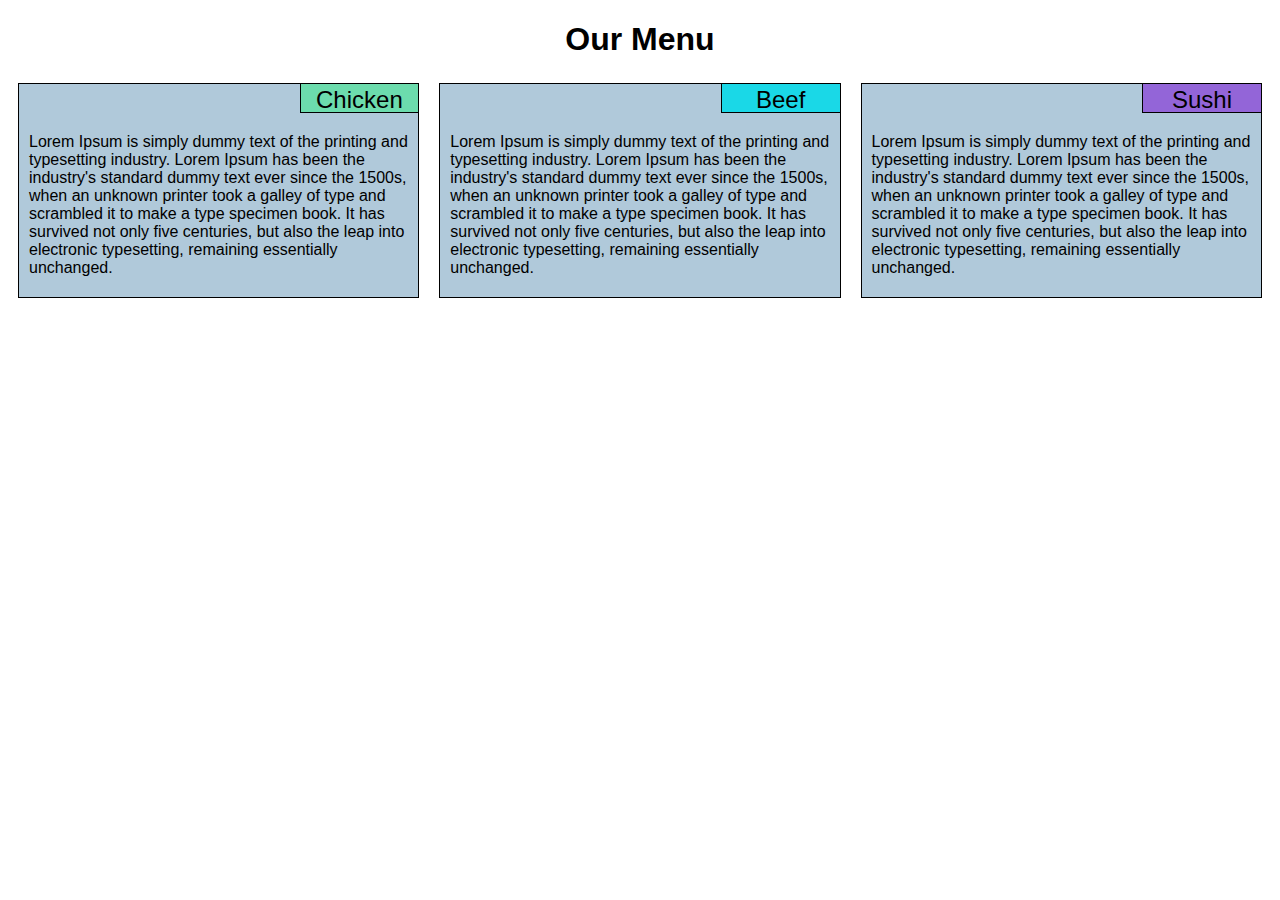
<file: module2 solution/index.html>
<!DOCTYPE html>
<html>
<head>
  <meta charset="utf-8">
  <meta name="viewport" content="width=device-width, initial-scale=1">
  <link rel="stylesheet" href="style.css">
  <title>Module 2 Assignment</title>
</head>
<body>
<h1>Our Menu</h1>
<div class="row">
  <div class="col-lg-4 col-md-6">
    <div class="box">
      <p class="box-name" id="chicken">Chicken</p>
      <p>Lorem Ipsum is simply dummy text of the printing and typesetting industry. Lorem Ipsum has been the industry's standard dummy text ever since the 1500s, when an unknown printer took a galley of type and scrambled it to make a type specimen book. It has survived not only five centuries, but also the leap into electronic typesetting, remaining essentially unchanged.</p>
    </div>
  </div>
  <div class="col-lg-4 col-md-6">
    <div class="box">
      <p class="box-name" id="beef">Beef</p>
      <p>Lorem Ipsum is simply dummy text of the printing and typesetting industry. Lorem Ipsum has been the industry's standard dummy text ever since the 1500s, when an unknown printer took a galley of type and scrambled it to make a type specimen book. It has survived not only five centuries, but also the leap into electronic typesetting, remaining essentially unchanged.</p>
  </div>
</div>
  <div class="col-lg-4 col-md-12">
    <div class="box">
      <p class="box-name" id="sushi">Sushi</p>
      <p>Lorem Ipsum is simply dummy text of the printing and typesetting industry. Lorem Ipsum has been the industry's standard dummy text ever since the 1500s, when an unknown printer took a galley of type and scrambled it to make a type specimen book. It has survived not only five centuries, but also the leap into electronic typesetting, remaining essentially unchanged.</p>
  </div>
</div>
</body>
</html>
</file>
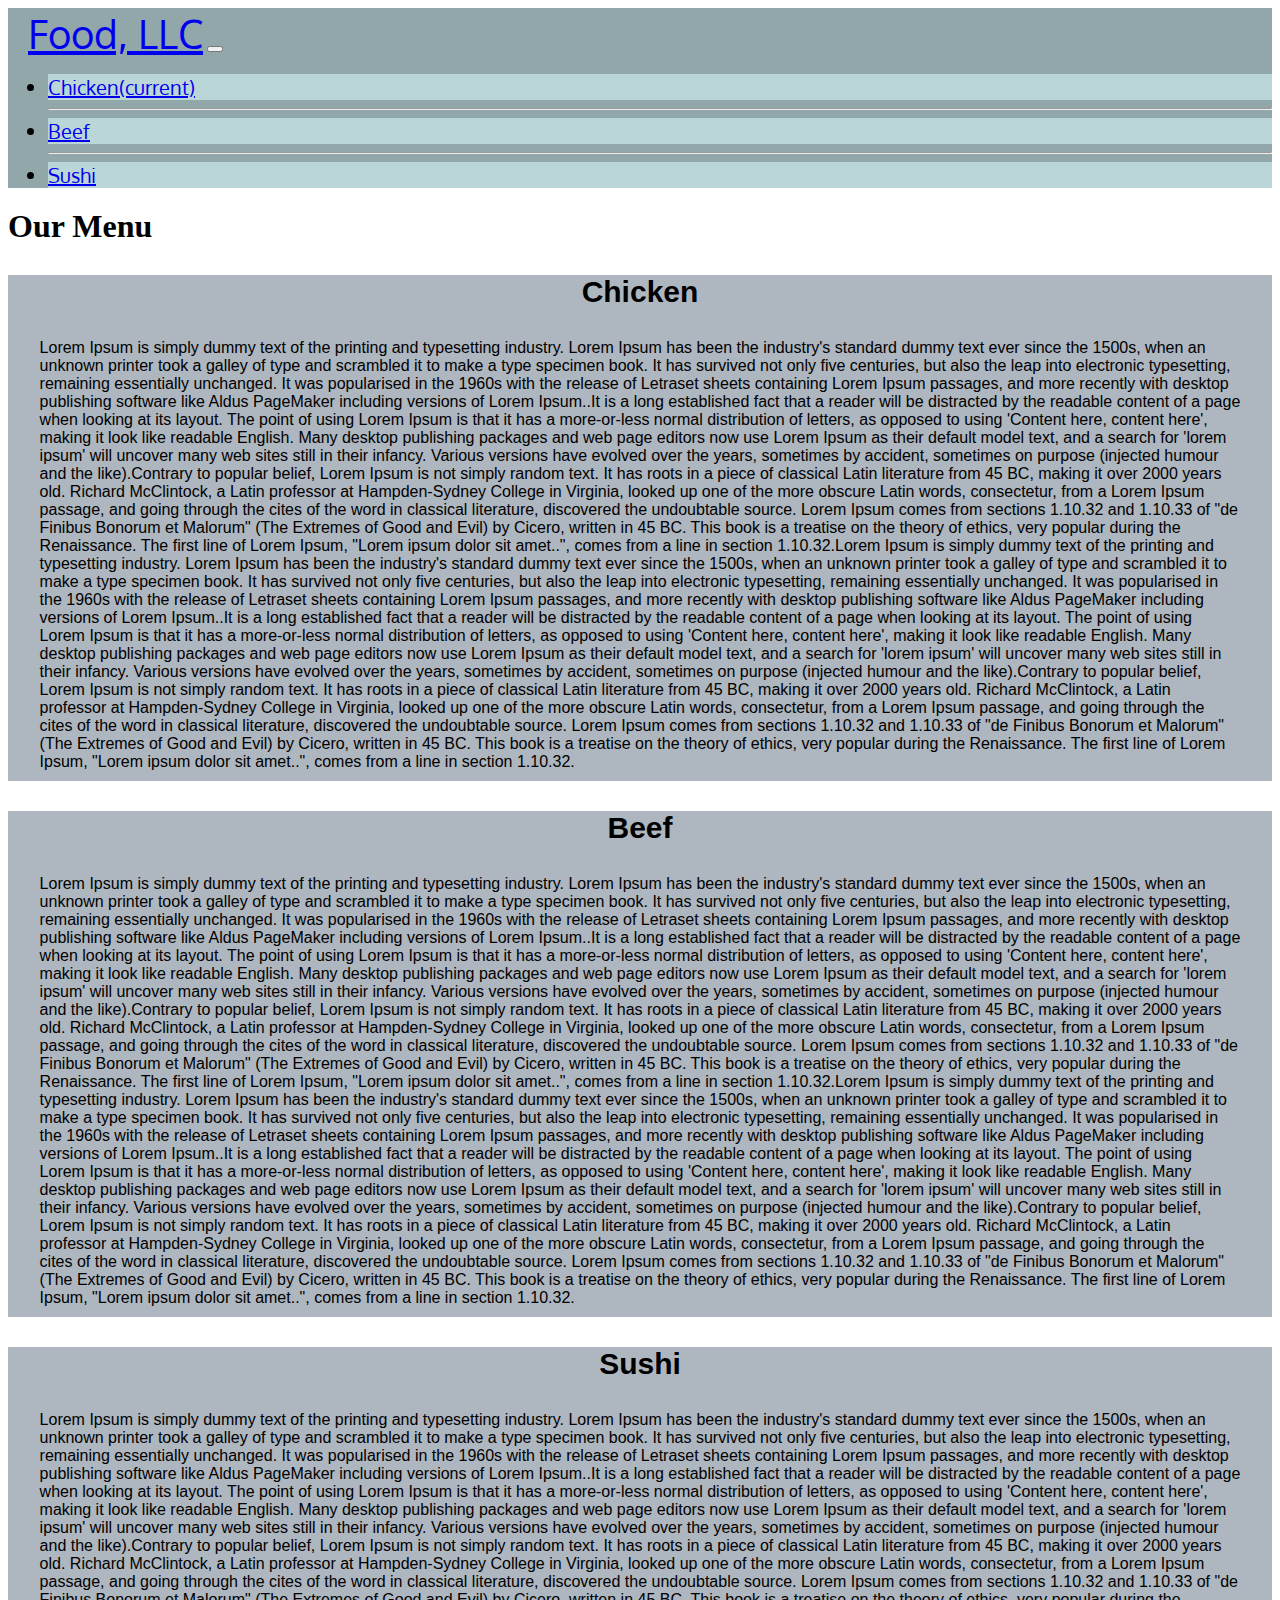
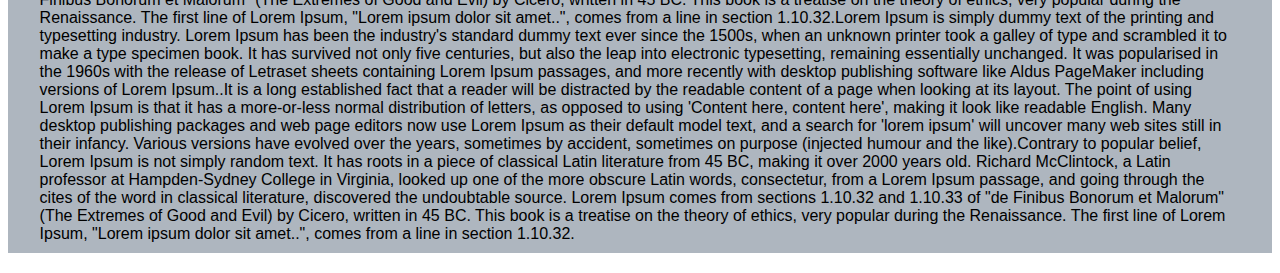
<file: module3-solution/index.html>
<!doctype html>
<html lang="en">
  <head>

    <meta charset="utf-8">
    <meta name="viewport" content="width=device-width, initial-scale=1, shrink-to-fit=no">

    <link rel="stylesheet" href="https://stackpath.bootstrapcdn.com/bootstrap/4.1.3/css/bootstrap.min.css" integrity="sha384-MCw98/SFnGE8fJT3GXwEOngsV7Zt27NXFoaoApmYm81iuXoPkFOJwJ8ERdknLPMO" crossorigin="anonymous">
    <link rel="stylesheet" type="text/css" href="css\style.css">
    <link href="https://fonts.googleapis.com/css?family=Oxygen:400,300,700" rel="stylesheet">

    <title>Module3-solution</title>
  </head>
  <body>
    <header>
      <nav class="navbar navbar-expand-lg navbar-light ">
         <a class="navbar-brand" href="index.html">Food, LLC</a>
         <button class="navbar-toggler visible-xs" type="button" data-toggle="collapse" data-target="#navbarNav" aria-controls="navbarNav" aria-expanded="false" aria-label="Toggle navigation">
            <span class="navbar-toggler-icon"></span>
            <span class="icon-bar"></span>
            <span class="icon-bar"></span>
            <span class="icon-bar"></span>
         </button>
         <div class="collapse navbar-collapse" id="navbarNav">
            <ul class="navbar-nav text-center">
               <li class="nav-item d-lg-none d-xl-block">
                  <a class="nav-link" href="#">Chicken<span class="sr-only">(current)</span></a>
               </li><hr>
               <li class="nav-item d-lg-none d-xl-block">
                  <a class="nav-link" href="#">Beef</a>
               </li><hr>
               <li class="nav-item d-lg-none d-xl-block hidden-lg">
                  <a class="nav-link" href="#">Sushi</a>
               </li>
            </ul>
         </div>
      </nav>
    </header>

    <h1 id="Menu" class="text-center">Our Menu</h1>
    <div class="container">
      <div class="row">
        <div class="col-lg-12 col-md-12 col-xs-12">
          <div class="box">
            <p class="box-name text-center">Chicken</p>
            <p>Lorem Ipsum is simply dummy text of the printing and typesetting industry. Lorem Ipsum has been the industry's standard dummy text ever since the 1500s, when an unknown printer took a galley of type and scrambled it to make a type specimen book. It has survived not only five centuries, but also the leap into electronic typesetting, remaining essentially unchanged. It was popularised in the 1960s with the release of Letraset sheets containing Lorem Ipsum passages, and more recently with desktop publishing software like Aldus PageMaker including versions of Lorem Ipsum..It is a long established fact that a reader will be distracted by the readable content of a page when looking at its layout. The point of using Lorem Ipsum is that it has a more-or-less normal distribution of letters, as opposed to using 'Content here, content here', making it look like readable English. Many desktop publishing packages and web page editors now use Lorem Ipsum as their default model text, and a search for 'lorem ipsum' will uncover many web sites still in their infancy. Various versions have evolved over the years, sometimes by accident, sometimes on purpose (injected humour and the like).Contrary to popular belief, Lorem Ipsum is not simply random text. It has roots in a piece of classical Latin literature from 45 BC, making it over 2000 years old. Richard McClintock, a Latin professor at Hampden-Sydney College in Virginia, looked up one of the more obscure Latin words, consectetur, from a Lorem Ipsum passage, and going through the cites of the word in classical literature, discovered the undoubtable source. Lorem Ipsum comes from sections 1.10.32 and 1.10.33 of "de Finibus Bonorum et Malorum" (The Extremes of Good and Evil) by Cicero, written in 45 BC. This book is a treatise on the theory of ethics, very popular during the Renaissance. The first line of Lorem Ipsum, "Lorem ipsum dolor sit amet..", comes from a line in section 1.10.32.Lorem Ipsum is simply dummy text of the printing and typesetting industry. Lorem Ipsum has been the industry's standard dummy text ever since the 1500s, when an unknown printer took a galley of type and scrambled it to make a type specimen book. It has survived not only five centuries, but also the leap into electronic typesetting, remaining essentially unchanged. It was popularised in the 1960s with the release of Letraset sheets containing Lorem Ipsum passages, and more recently with desktop publishing software like Aldus PageMaker including versions of Lorem Ipsum..It is a long established fact that a reader will be distracted by the readable content of a page when looking at its layout. The point of using Lorem Ipsum is that it has a more-or-less normal distribution of letters, as opposed to using 'Content here, content here', making it look like readable English. Many desktop publishing packages and web page editors now use Lorem Ipsum as their default model text, and a search for 'lorem ipsum' will uncover many web sites still in their infancy. Various versions have evolved over the years, sometimes by accident, sometimes on purpose (injected humour and the like).Contrary to popular belief, Lorem Ipsum is not simply random text. It has roots in a piece of classical Latin literature from 45 BC, making it over 2000 years old. Richard McClintock, a Latin professor at Hampden-Sydney College in Virginia, looked up one of the more obscure Latin words, consectetur, from a Lorem Ipsum passage, and going through the cites of the word in classical literature, discovered the undoubtable source. Lorem Ipsum comes from sections 1.10.32 and 1.10.33 of "de Finibus Bonorum et Malorum" (The Extremes of Good and Evil) by Cicero, written in 45 BC. This book is a treatise on the theory of ethics, very popular during the Renaissance. The first line of Lorem Ipsum, "Lorem ipsum dolor sit amet..", comes from a line in section 1.10.32.</p>
          </div>
        </div>

                <div class="col-lg-12 col-md-12 col-xs-12">
          <div class="box">
            <p class="box-name text-center">Beef</p>
            <p>Lorem Ipsum is simply dummy text of the printing and typesetting industry. Lorem Ipsum has been the industry's standard dummy text ever since the 1500s, when an unknown printer took a galley of type and scrambled it to make a type specimen book. It has survived not only five centuries, but also the leap into electronic typesetting, remaining essentially unchanged. It was popularised in the 1960s with the release of Letraset sheets containing Lorem Ipsum passages, and more recently with desktop publishing software like Aldus PageMaker including versions of Lorem Ipsum..It is a long established fact that a reader will be distracted by the readable content of a page when looking at its layout. The point of using Lorem Ipsum is that it has a more-or-less normal distribution of letters, as opposed to using 'Content here, content here', making it look like readable English. Many desktop publishing packages and web page editors now use Lorem Ipsum as their default model text, and a search for 'lorem ipsum' will uncover many web sites still in their infancy. Various versions have evolved over the years, sometimes by accident, sometimes on purpose (injected humour and the like).Contrary to popular belief, Lorem Ipsum is not simply random text. It has roots in a piece of classical Latin literature from 45 BC, making it over 2000 years old. Richard McClintock, a Latin professor at Hampden-Sydney College in Virginia, looked up one of the more obscure Latin words, consectetur, from a Lorem Ipsum passage, and going through the cites of the word in classical literature, discovered the undoubtable source. Lorem Ipsum comes from sections 1.10.32 and 1.10.33 of "de Finibus Bonorum et Malorum" (The Extremes of Good and Evil) by Cicero, written in 45 BC. This book is a treatise on the theory of ethics, very popular during the Renaissance. The first line of Lorem Ipsum, "Lorem ipsum dolor sit amet..", comes from a line in section 1.10.32.Lorem Ipsum is simply dummy text of the printing and typesetting industry. Lorem Ipsum has been the industry's standard dummy text ever since the 1500s, when an unknown printer took a galley of type and scrambled it to make a type specimen book. It has survived not only five centuries, but also the leap into electronic typesetting, remaining essentially unchanged. It was popularised in the 1960s with the release of Letraset sheets containing Lorem Ipsum passages, and more recently with desktop publishing software like Aldus PageMaker including versions of Lorem Ipsum..It is a long established fact that a reader will be distracted by the readable content of a page when looking at its layout. The point of using Lorem Ipsum is that it has a more-or-less normal distribution of letters, as opposed to using 'Content here, content here', making it look like readable English. Many desktop publishing packages and web page editors now use Lorem Ipsum as their default model text, and a search for 'lorem ipsum' will uncover many web sites still in their infancy. Various versions have evolved over the years, sometimes by accident, sometimes on purpose (injected humour and the like).Contrary to popular belief, Lorem Ipsum is not simply random text. It has roots in a piece of classical Latin literature from 45 BC, making it over 2000 years old. Richard McClintock, a Latin professor at Hampden-Sydney College in Virginia, looked up one of the more obscure Latin words, consectetur, from a Lorem Ipsum passage, and going through the cites of the word in classical literature, discovered the undoubtable source. Lorem Ipsum comes from sections 1.10.32 and 1.10.33 of "de Finibus Bonorum et Malorum" (The Extremes of Good and Evil) by Cicero, written in 45 BC. This book is a treatise on the theory of ethics, very popular during the Renaissance. The first line of Lorem Ipsum, "Lorem ipsum dolor sit amet..", comes from a line in section 1.10.32.</p>
          </div>
        </div>

                <div class="col-lg-12 col-md-12 col-xs-12">
          <div class="box">
            <p class="box-name text-center">Sushi</p>
            <p>Lorem Ipsum is simply dummy text of the printing and typesetting industry. Lorem Ipsum has been the industry's standard dummy text ever since the 1500s, when an unknown printer took a galley of type and scrambled it to make a type specimen book. It has survived not only five centuries, but also the leap into electronic typesetting, remaining essentially unchanged. It was popularised in the 1960s with the release of Letraset sheets containing Lorem Ipsum passages, and more recently with desktop publishing software like Aldus PageMaker including versions of Lorem Ipsum..It is a long established fact that a reader will be distracted by the readable content of a page when looking at its layout. The point of using Lorem Ipsum is that it has a more-or-less normal distribution of letters, as opposed to using 'Content here, content here', making it look like readable English. Many desktop publishing packages and web page editors now use Lorem Ipsum as their default model text, and a search for 'lorem ipsum' will uncover many web sites still in their infancy. Various versions have evolved over the years, sometimes by accident, sometimes on purpose (injected humour and the like).Contrary to popular belief, Lorem Ipsum is not simply random text. It has roots in a piece of classical Latin literature from 45 BC, making it over 2000 years old. Richard McClintock, a Latin professor at Hampden-Sydney College in Virginia, looked up one of the more obscure Latin words, consectetur, from a Lorem Ipsum passage, and going through the cites of the word in classical literature, discovered the undoubtable source. Lorem Ipsum comes from sections 1.10.32 and 1.10.33 of "de Finibus Bonorum et Malorum" (The Extremes of Good and Evil) by Cicero, written in 45 BC. This book is a treatise on the theory of ethics, very popular during the Renaissance. The first line of Lorem Ipsum, "Lorem ipsum dolor sit amet..", comes from a line in section 1.10.32.Lorem Ipsum is simply dummy text of the printing and typesetting industry. Lorem Ipsum has been the industry's standard dummy text ever since the 1500s, when an unknown printer took a galley of type and scrambled it to make a type specimen book. It has survived not only five centuries, but also the leap into electronic typesetting, remaining essentially unchanged. It was popularised in the 1960s with the release of Letraset sheets containing Lorem Ipsum passages, and more recently with desktop publishing software like Aldus PageMaker including versions of Lorem Ipsum..It is a long established fact that a reader will be distracted by the readable content of a page when looking at its layout. The point of using Lorem Ipsum is that it has a more-or-less normal distribution of letters, as opposed to using 'Content here, content here', making it look like readable English. Many desktop publishing packages and web page editors now use Lorem Ipsum as their default model text, and a search for 'lorem ipsum' will uncover many web sites still in their infancy. Various versions have evolved over the years, sometimes by accident, sometimes on purpose (injected humour and the like).Contrary to popular belief, Lorem Ipsum is not simply random text. It has roots in a piece of classical Latin literature from 45 BC, making it over 2000 years old. Richard McClintock, a Latin professor at Hampden-Sydney College in Virginia, looked up one of the more obscure Latin words, consectetur, from a Lorem Ipsum passage, and going through the cites of the word in classical literature, discovered the undoubtable source. Lorem Ipsum comes from sections 1.10.32 and 1.10.33 of "de Finibus Bonorum et Malorum" (The Extremes of Good and Evil) by Cicero, written in 45 BC. This book is a treatise on the theory of ethics, very popular during the Renaissance. The first line of Lorem Ipsum, "Lorem ipsum dolor sit amet..", comes from a line in section 1.10.32.</p>
          </div>
        </div>

      </div>
    </div>


    <script src="https://code.jquery.com/jquery-3.3.1.slim.min.js" integrity="sha384-q8i/X+965DzO0rT7abK41JStQIAqVgRVzpbzo5smXKp4YfRvH+8abtTE1Pi6jizo" crossorigin="anonymous"></script>
    <script src="https://cdnjs.cloudflare.com/ajax/libs/popper.js/1.14.3/umd/popper.min.js" integrity="sha384-ZMP7rVo3mIykV+2+9J3UJ46jBk0WLaUAdn689aCwoqbBJiSnjAK/l8WvCWPIPm49" crossorigin="anonymous"></script>
    <script src="https://stackpath.bootstrapcdn.com/bootstrap/4.1.3/js/bootstrap.min.js" integrity="sha384-ChfqqxuZUCnJSK3+MXmPNIyE6ZbWh2IMqE241rYiqJxyMiZ6OW/JmZQ5stwEULTy" crossorigin="anonymous"></script>
  </body>
</html>
</file>
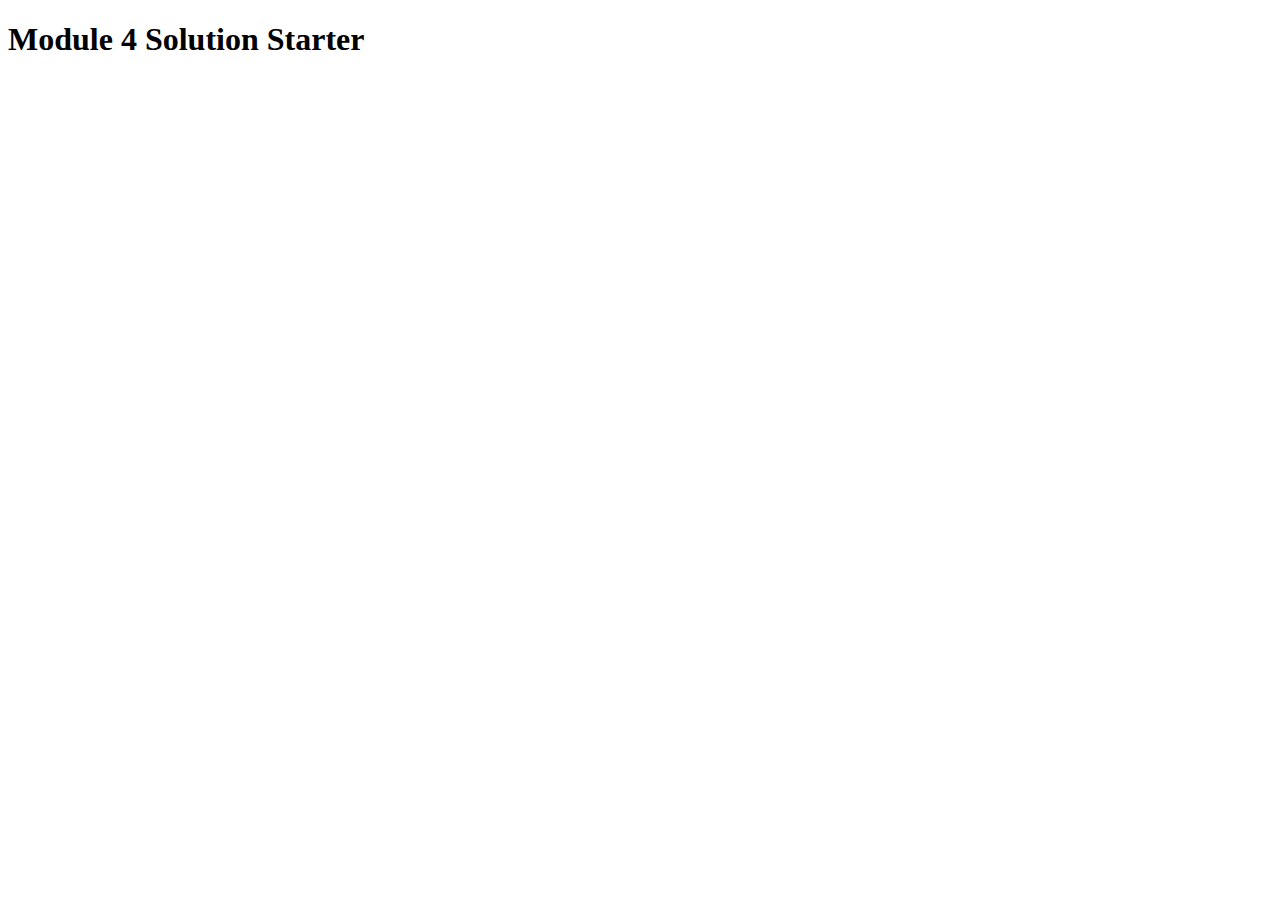
<file: module4-solution/index.html>
<!DOCTYPE html>
<html>
<head>
  <meta charset="utf-8">
  <title>Module 4 Solution Starter</title>
  <script>
    var names = []; // DO NOT REMOVE
    console.log('Hello World');
  </script>
  <script src="SpeakHello.js"></script>
  <script src="SpeakGoodBye.js"></script>
  <script src="script.js"></script>
</head>
<body>
  <h1>Module 4 Solution Starter</h1>
</body>
</html>
</file>
<file: module2 solution/style.css>
* {
  position: relative; box-sizing: border-box;
}
h1 {
  position: relative; margin-bottom: 15px; font-family: Arial; font-size: 2em; text-align: center;
}
p {
  background-color: #B0C9DA  ; width: 95%; height: 100%; margin-right: auto; margin-left: auto; 
  margin-top: 20px; margin-bottom: 20px; font-family: Arial; color: black;
}
/* Simple Responsive Framework. */
.row {
  width: 100%;
}
.box {
  border: 1px solid black; background-color: #B0C9DA  ; margin: 10px; 
}
.box-name {
  border: 1px solid black; width: 30%; height: 30px; margin: auto; font-size: 1.5em; text-align: center; 
  text-transform: bold; padding-top: 2px; margin-top: -1px; margin-right: -1px; margin-bottom: 2px;
}
#chicken {
  background-color:#6CDCAD;
}
#beef {
  background-color:#1AD8E7;
}
#sushi {
  background-color: #9365D8;
}
/********** Large devices only **********/
@media (min-width: 992px) {
  .col-lg-1, .col-lg-2, .col-lg-3, .col-lg-4, .col-lg-5, .col-lg-6, .col-lg-7, .col-lg-8, .col-lg-9,
  .col-lg-10, .col-lg-11, .col-lg-12 {
    float: left;
  }
  .col-lg-1 {
    width: 8.33%;
  }
  .col-lg-2 {
    width: 16.66%;
  }
  .col-lg-3 {
    width: 25%;
  }
  .col-lg-4 {
    width: 33.33%;
  }
  .col-lg-5 {
    width: 41.66%;
  }
  .col-lg-6 {
    width: 50%;
  }
  .col-lg-7 {
    width: 58.33%;
  }
  .col-lg-8 {
    width: 66.66%;
  }
  .col-lg-9 {
    width: 74.99%;
  }
  .col-lg-10 {
    width: 83.33%;
  }
  .col-lg-11 {
    width: 91.66%;
  }
  .col-lg-12 {
    width: 100%;
  }
}

/********** Medium devices only **********/
@media (min-width: 768px) and (max-width: 991px) {
  .col-md-1, .col-md-2, .col-md-3, .col-md-4, .col-md-5, .col-md-6, .col-md-7, .col-md-8, .col-md-9, .col-md-10, .col-md-11, .col-md-12 {
    float: left;
   }
  .col-md-1 {
    width: 8.33%;
  }
  .col-md-2 {
    width: 16.66%;
  }
  .col-md-3 {
    width: 25%;
  }
  .col-md-4 {
    width: 33.33%;
  }
  .col-md-5 {
    width: 41.66%;
  }
  .col-md-6 {
    width: 50%;
  }
  .col-md-7 {
    width: 58.33%;
  }
  .col-md-8 {
    width: 66.66%;
  }
  .col-md-9 {
    width: 74.99%;
  }
  .col-md-10 {
    width: 83.33%;
  }
  .col-md-11 {
    width: 91.66%;
  }
  .col-md-12 {
    width: 100%;
  }
}
</file>
